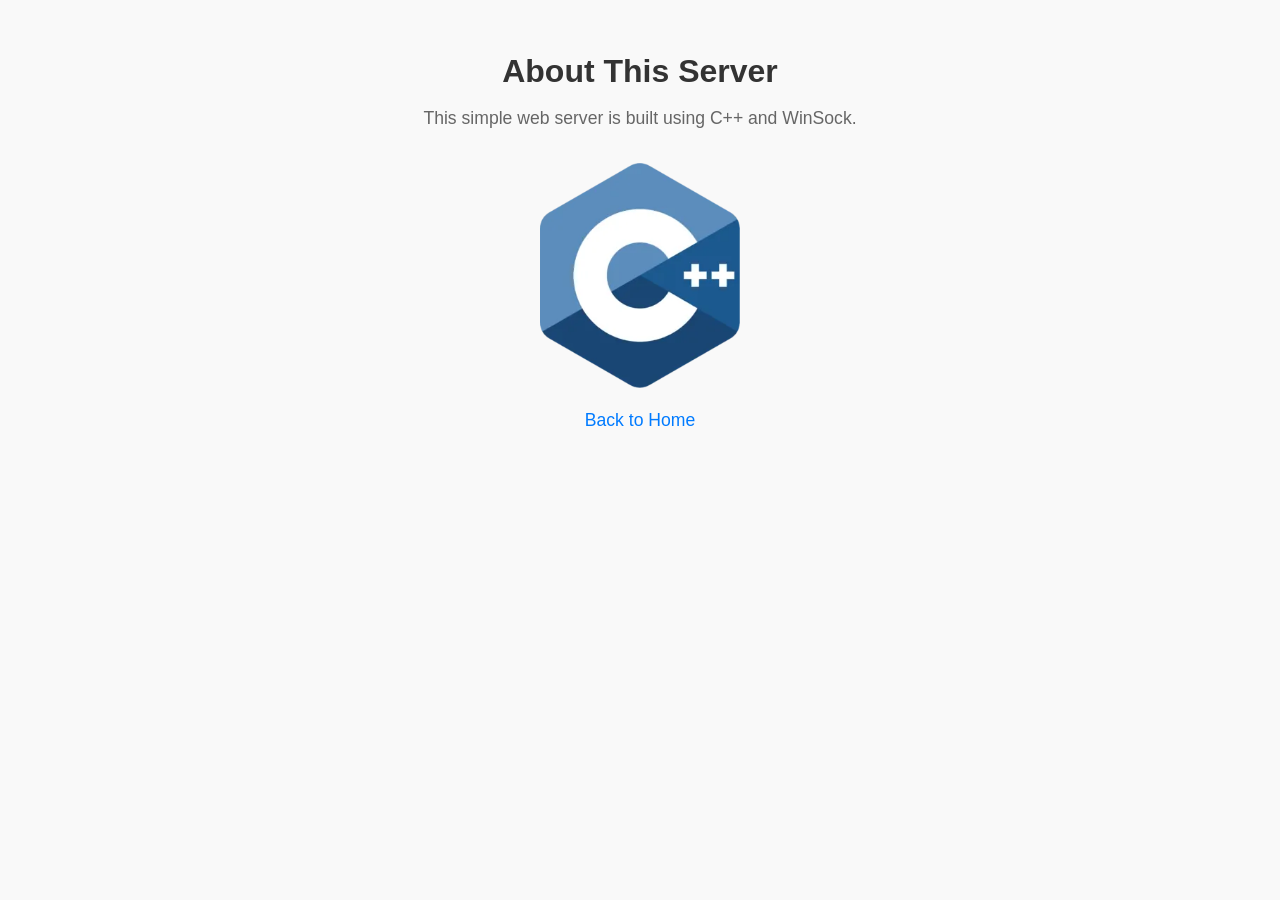
<file: www/about.html>
<!DOCTYPE html>
<html lang="en">
<head>
    <meta charset="UTF-8">
    <title>About - C++ HTTP Server</title>
    <link rel="stylesheet" href="styles.css">
</head>
<body>
    <h1>About This Server</h1>
    <p>This simple web server is built using C++ and WinSock.</p>
    <img src="logo.png" alt="Logo" width="200">
    <p><a href="index.html">Back to Home</a></p>
</body>
</html>
</file>
<file: www/styles.css>
body {
    font-family: Arial, sans-serif;
    text-align: center;
    background-color: #f9f9f9;
    margin: 0;
    padding: 2rem;
}

h1 {
    color: #333;
    margin-bottom: 1rem;
}

p {
    color: #666;
    font-size: 1.1rem;
}

a {
    text-decoration: none;
    color: #007bff;
}

a:hover {
    text-decoration: underline;
}

img {
    margin-top: 1rem;
}
</file>
